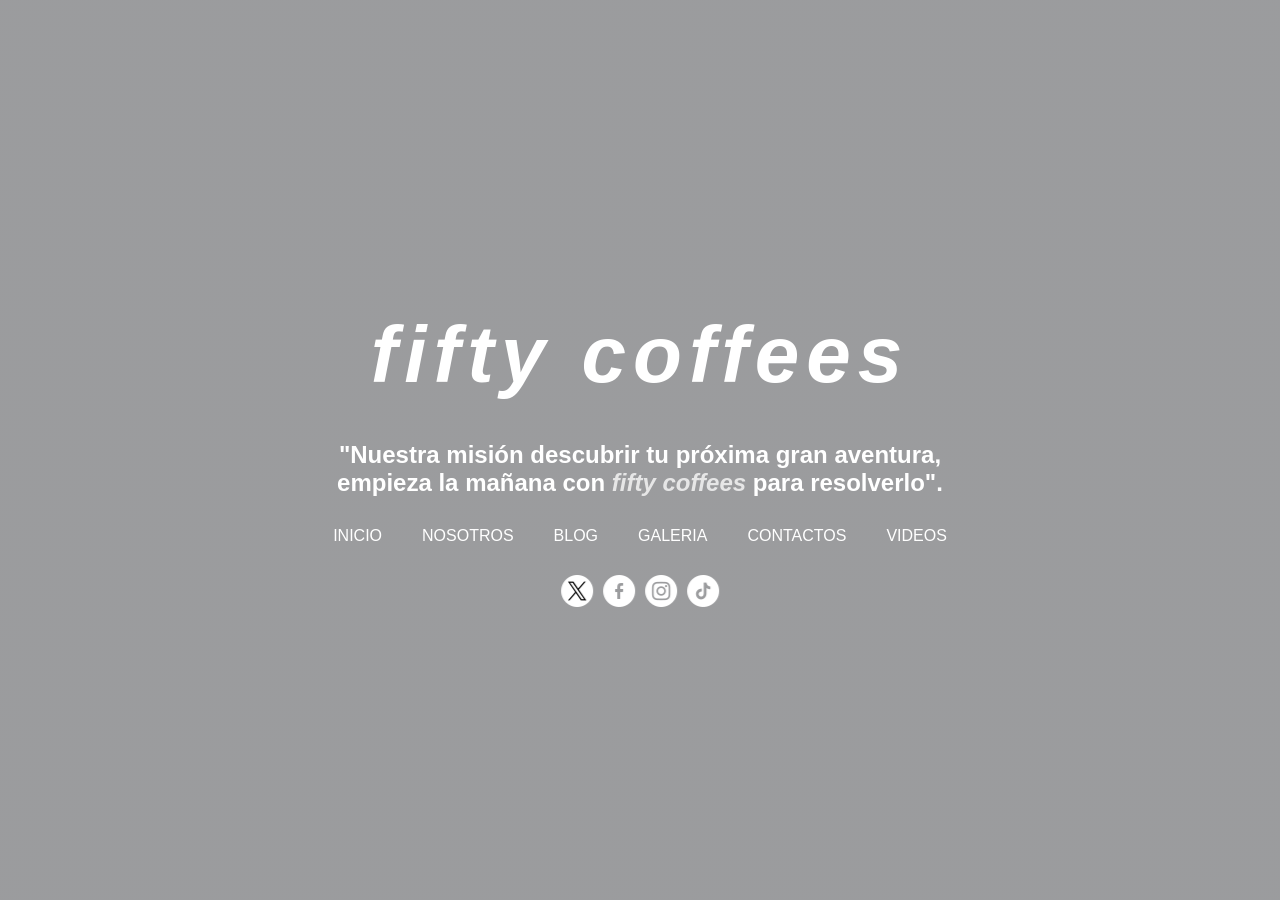
<file: index.html>
<!DOCTYPE html>
<html lang="es">
<head>
    <meta charset="UTF-8">
    <meta name="viewport" content="width=device-width, initial-scale=1.0">
    <title>inicio</title>
    <link rel="stylesheet" href="css/estilos.css">
    <link rel="stylesheet" href="css/all.min.css">
    <link rel="shortcut icon" href="https://images.squarespace-cdn.com/content/v1/530e6f89e4b0f62bb1b853af/1398958611618-LT9PMYG68GPC86O6XT51/favicon.ico?format=100w" type="image/x-icon">
</head>
<body> 
    <main>
        <audio src="audio/creep - radio head.mp3" autoplay loop></audio>        
        <div id="contenedor">
            <h1>fifty coffees</h1>
            <h2>"Nuestra misión descubrir tu próxima gran aventura, empieza la mañana con <span>fifty coffees</span> para resolverlo".</h2>
            <nav>
                <ul class="menu">
                    <li><a href="index.html">Inicio</a></li>
                    <li><a href="nosotros.html">Nosotros</a></li>
                    <li><a href="blog.html">Blog</a></li>
                    <li><a href="galeria.html">Galeria</a></li>
                    <li><a href="contactos.html">Contactos</a></li>
                    <li><a href="blog.html">Videos</a></li>
                </ul>
            </nav>
            <div>
                <ul class="redes">
                    <li><a href="https://x.com/fifty_coffees"><img src="img/gorjeo.png" alt=""></a></li>
                    <li><a href="https://web.facebook.com/lindsay.ratowsky"><img src="img/facebook.png" alt=""></a></li>
                    <li><a href="https://www.instagram.com/fifty_coffees/"><img src="img/instagram.png" alt=""></a></li>
                    <li><a href="https://www.tiktok.com/@fiftysixcoffee_eatery?is_from_webapp=1&sender_device=pc"><img src="img/tik-tok.png" alt=""></a></li>
                </ul>
                
            </div>
        </div>
    </main>


        
</body>
</html>
</file>
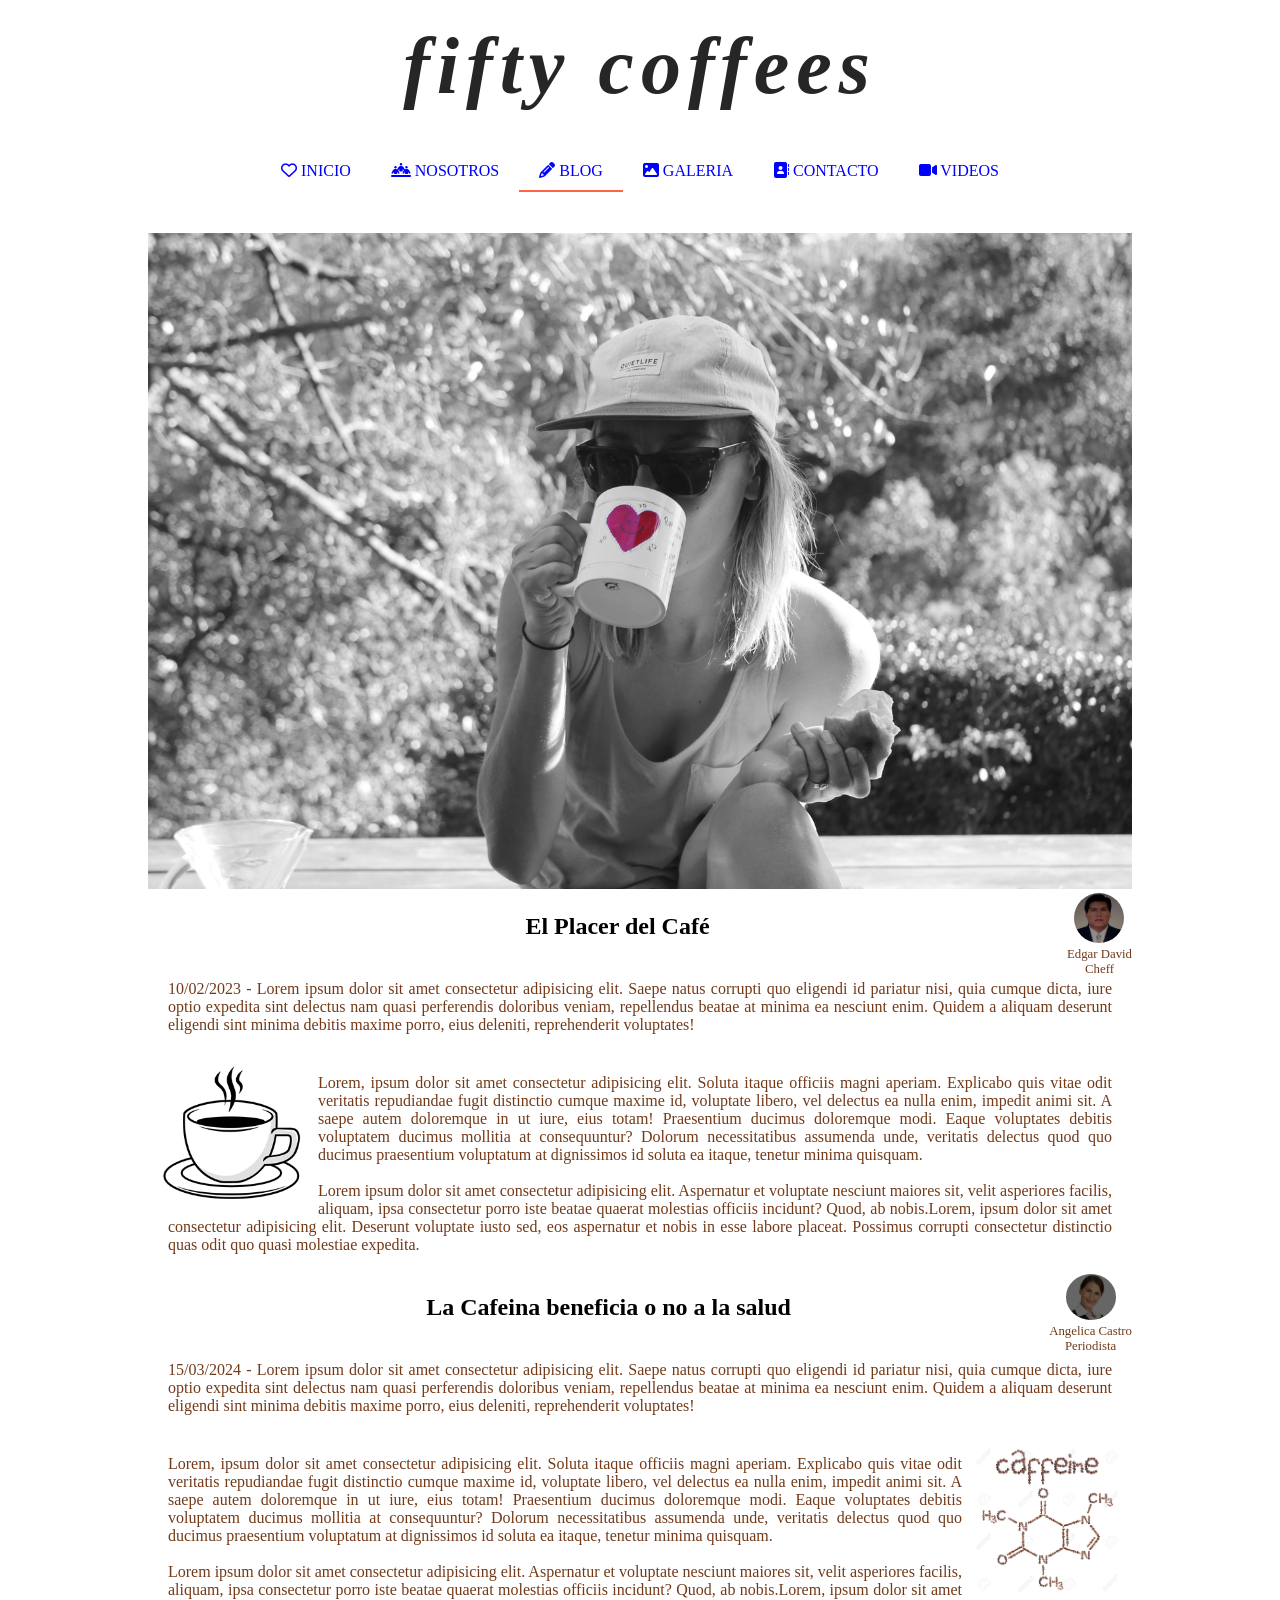
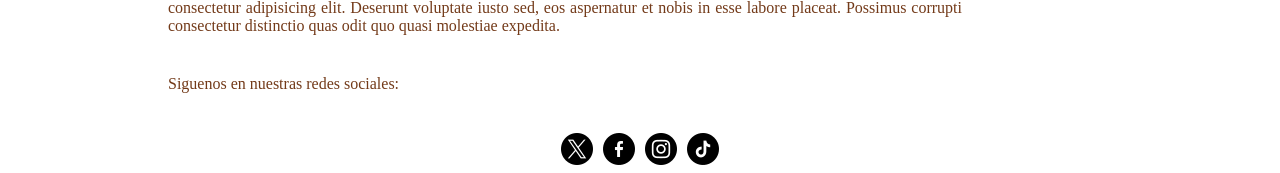
<file: blog.html>
<!DOCTYPE html>
<html lang="es">
<head>
    <meta charset="UTF-8">
    <meta name="viewport" content="width=device-width, initial-scale=1.0">
    <title>Blog</title>
    <link rel="stylesheet" href="css/estilos.css">
    <link rel="shortcut icon" href="https://images.squarespace-cdn.com/content/v1/530e6f89e4b0f62bb1b853af/1398958611618-LT9PMYG68GPC86O6XT51/favicon.ico?format=100w" type="image/x-icon">
    <link rel="stylesheet" href="css/all.min.css">
</head>
<body>
    <audio src="audio/creep - radio head.mp3" autoplay loop></audio> 
    <div id="cafe">
        
        <nav id="navegador">
            <h1><a href="index.html">fifty coffees</a></h1>
            <ul class="menu">
                <li><a href="index.html"><i class="fa-regular fa-heart"></i> Inicio</a></li>
                <li><a href="nosotros.html"><i class="fa-solid fa-people-line"></i> Nosotros</a></li>
                <li id="caf"><a href="blog.html"><i class="fa-solid fa-pencil"></i> blog</a></li>
                <li><a href="galeria.html"><i class="fa-solid fa-image"></i> Galeria</a></li>
                <li><a href="contactos.html"><i class="fa-solid fa-address-book"></i> Contacto</a></li>
                <li><a href="videos.html"><i class="fa-solid fa-video"></i> Videos</a></li>
            </ul>
        </nav>

        <div id="contenido">
            <div id="bebe">
                <img src="img/image-asset.jpeg" alt="salud">
            </div>
            <figure>
                <img src="img/foto edr.jpg" alt="foto_edr" id="foto">
                <figcaption>Edgar David<br> Cheff</figcaption>
            </figure>
            
            <h2>El Placer del Café</h2>                                   
            <p>10/02/2023 - Lorem ipsum dolor sit amet consectetur adipisicing elit. Saepe natus corrupti quo eligendi id pariatur nisi, quia cumque dicta, iure optio expedita sint delectus nam quasi perferendis doloribus veniam, repellendus beatae at minima ea nesciunt enim. Quidem a aliquam deserunt eligendi sint minima debitis maxime porro, eius deleniti, reprehenderit voluptates!</p>        
            <img src="img/taza.png" alt="taza" id="taza" width="150"> 
            <p>Lorem, ipsum dolor sit amet consectetur adipisicing elit. Soluta itaque officiis magni aperiam. Explicabo quis vitae odit veritatis repudiandae fugit distinctio cumque maxime id, voluptate libero, vel delectus ea nulla enim, impedit animi sit. A saepe autem doloremque in ut iure, eius totam! Praesentium ducimus doloremque modi. Eaque voluptates debitis voluptatem ducimus mollitia at consequuntur? Dolorum necessitatibus assumenda unde, veritatis delectus quod quo ducimus praesentium voluptatum at dignissimos id soluta ea itaque, tenetur minima quisquam.<br><br>Lorem ipsum dolor sit amet consectetur adipisicing elit. Aspernatur et voluptate nesciunt maiores sit, velit asperiores facilis, aliquam, ipsa consectetur porro iste beatae quaerat molestias officiis incidunt? Quod, ab nobis.Lorem, ipsum dolor sit amet consectetur adipisicing elit. Deserunt voluptate iusto sed, eos aspernatur et nobis in esse labore placeat. Possimus corrupti consectetur distinctio quas odit quo quasi molestiae expedita.</p>
            <figure>
                <img src="img/foto mrs.jpg" alt="foto_mrs" id="foto">
                <figcaption>Angelica Castro<br>Periodista</figcaption>
            </figure>
            
            <h2>La Cafeina beneficia o no a la salud</h2>                                   
            <p>15/03/2024 - Lorem ipsum dolor sit amet consectetur adipisicing elit. Saepe natus corrupti quo eligendi id pariatur nisi, quia cumque dicta, iure optio expedita sint delectus nam quasi perferendis doloribus veniam, repellendus beatae at minima ea nesciunt enim. Quidem a aliquam deserunt eligendi sint minima debitis maxime porro, eius deleniti, reprehenderit voluptates!</p>        
            <img src="img/cafeina.jpg" alt="cafeina" id="cafeina" width="150"> 
            <p>Lorem, ipsum dolor sit amet consectetur adipisicing elit. Soluta itaque officiis magni aperiam. Explicabo quis vitae odit veritatis repudiandae fugit distinctio cumque maxime id, voluptate libero, vel delectus ea nulla enim, impedit animi sit. A saepe autem doloremque in ut iure, eius totam! Praesentium ducimus doloremque modi. Eaque voluptates debitis voluptatem ducimus mollitia at consequuntur? Dolorum necessitatibus assumenda unde, veritatis delectus quod quo ducimus praesentium voluptatum at dignissimos id soluta ea itaque, tenetur minima quisquam.<br><br>Lorem ipsum dolor sit amet consectetur adipisicing elit. Aspernatur et voluptate nesciunt maiores sit, velit asperiores facilis, aliquam, ipsa consectetur porro iste beatae quaerat molestias officiis incidunt? Quod, ab nobis.Lorem, ipsum dolor sit amet consectetur adipisicing elit. Deserunt voluptate iusto sed, eos aspernatur et nobis in esse labore placeat. Possimus corrupti consectetur distinctio quas odit quo quasi molestiae expedita.</p>
            <p>Siguenos en nuestras redes sociales:</p>
        </div>
        <div>
            <ul class="redes">
                <li><a href="https://x.com/fifty_coffees"><img src="img/gorjeo.png" alt=""></a></li>
                <li><a href="https://web.facebook.com/lindsay.ratowsky"><img src="img/facebook.png" alt=""></a></li>
                <li><a href="https://www.instagram.com/fifty_coffees/"><img src="img/instagram.png" alt=""></a></li>
                <li><a href="https://www.tiktok.com/@fiftysixcoffee_eatery?is_from_webapp=1&sender_device=pc"><img src="img/tik-tok.png" alt=""></a></li>
            </ul>
            
        </div>


    </div>

    
</body>
</html>
</file>
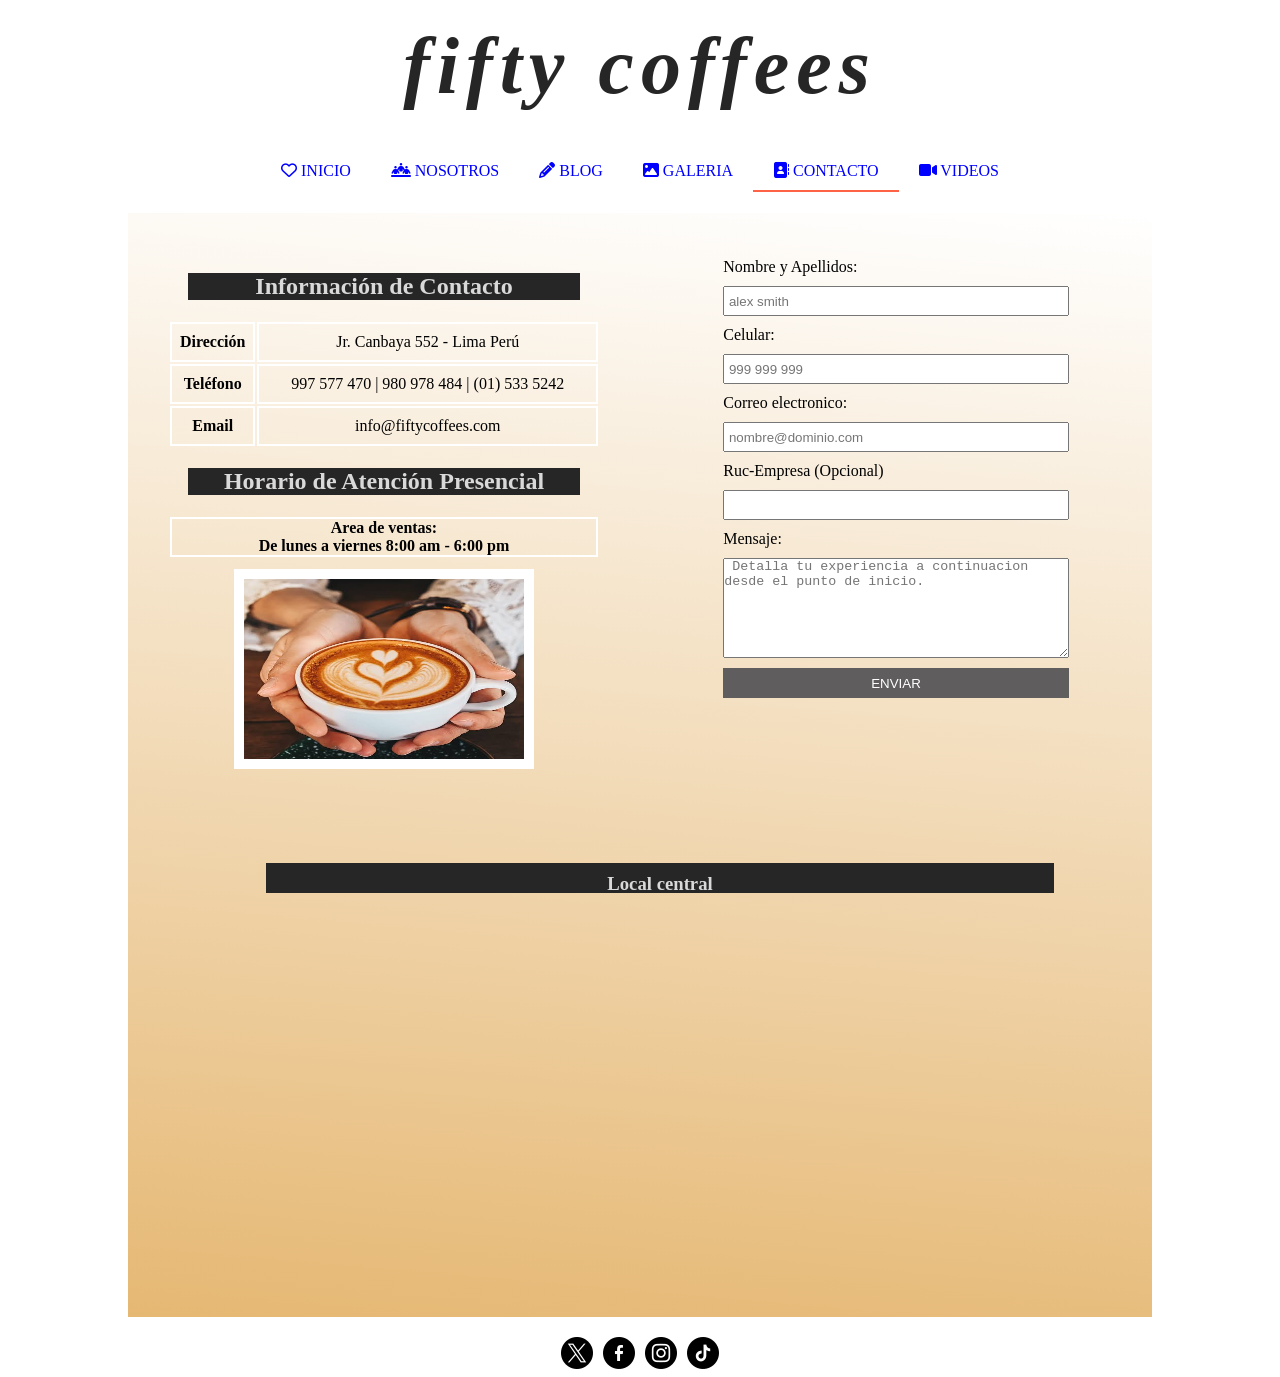
<file: contactos.html>
<!DOCTYPE html>
<html lang="en">
<head>
    <meta charset="UTF-8">
    <meta name="viewport" content="width=device-width, initial-scale=1.0">
    <title>contactos</title>
    <link rel="stylesheet" href="css/estilos.css">
    <link rel="shortcut icon" href="https://images.squarespace-cdn.com/content/v1/530e6f89e4b0f62bb1b853af/1398958611618-LT9PMYG68GPC86O6XT51/favicon.ico?format=100w" type="image/x-icon">
    <link rel="stylesheet" href="css/all.min.css">
</head>
<body>
    <audio src="audio/creep - radio head.mp3" autoplay loop></audio>
    <div id="cafe">
        <nav id="navegador">
            <h1><a href="index.html">fifty coffees</a></h1>
            <ul class="menu">
                <li><a href="index.html"><i class="fa-regular fa-heart"></i> Inicio</a></li>
                <li><a href="nosotros.html"><i class="fa-solid fa-people-line"></i> Nosotros</a></li>
                <li><a href="blog.html"><i class="fa-solid fa-pencil"></i> blog</a></li>
                <li><a href="galeria.html"><i class="fa-solid fa-image"></i> Galeria</a></li>
                <li id="caf"><a href="contactos.html"><i class="fa-solid fa-address-book"></i> Contacto</a></li>
                <li><a href="videos.html"><i class="fa-solid fa-video"></i> Videos</a></li>
            </ul>
        </nav>

        <div id="contactos">
            <div id="datos">
                <div id="tabla">
                    <h2>Información de Contacto</h2>
                    <table>
                        <tr>
                            <th>Dirección</th>
                            <td>Jr. Canbaya 552 - Lima Perú</td>
                        </tr>
                        <tr>
                            <th>Teléfono</th>
                            <td> 997 577 470 | 980 978 484 | (01) 533 5242</td>
                        </tr>
                        <tr>
                            <th>Email</th>
                            <td>info@fiftycoffees.com</td>
                        </tr>
                    </table>
                    <h2>Horario de Atención Presencial</h2>
                    <table> 
                        <tr>
                            <th>Area de ventas: <br>
                            De lunes a viernes 8:00 am - 6:00 pm</th>
                        </tr>
                    </table>
                    <img src="img/images (1).jpg" alt="">
                </div>
                <div id="formulario">
                    <form action="">
                        <label for="nombre">Nombre y Apellidos:</label>
                        <input type="text" id="nombre" name="nombre" placeholder=" alex smith">
                        <label for="telefono">Celular:</label>
                        <input type="tel" id="celular" name="telefono" placeholder=" 999 999 999 ">
                        <label for="email">Correo electronico:</label>
                        <input type="email" id="correo" name="email" placeholder=" nombre@dominio.com">
                        <label for="RUC">Ruc-Empresa (Opcional)</label>
                        <input type="text" id="ruc" name="RUC">
                        <label for="mensaje">Mensaje:</label>
                        <textarea id="mensaje" name="mensaje" placeholder=" Detalla tu experiencia a continuacion desde el punto de inicio."></textarea>
                        <button id="boton" type="submit">Enviar</button>
                    </form>
                </div>
            </div>
            <div id="mapa">
                <h3>Local central</h3>
                <iframe src="https://www.google.com/maps/embed?pb=!1m18!1m12!1m3!1d3900.187882168479!2d-77.0420919852036!3d-12.04637329144109!2m3!1f0!2f0!3f0!3m2!1i1024!2i768!4f13.1!3m3!1m2!1s0x9105c8e7b9a5e6b7%3A0x8c8c8c8c8c8c8c8c!2sJr.%20Canbaya%20552%2C%20Lima%2015000%2C%20Per%C3%BA!5e0!3m2!1ses-419!2sus!4v1623456789012" width="600" height="450" style="border:0;" allowfullscreen="" loading="lazy"></iframe>
            </div>
        </div>
        <div>
            <ul class="redes">
                <li><a href="https://x.com/fifty_coffees"><img src="img/gorjeo.png" alt=""></a></li>
                <li><a href="https://web.facebook.com/lindsay.ratowsky"><img src="img/facebook.png" alt=""></a></li>
                <li><a href="https://www.instagram.com/fifty_coffees/"><img src="img/instagram.png" alt=""></a></li>
                <li><a href="https://www.tiktok.com/@fiftysixcoffee_eatery?is_from_webapp=1&sender_device=pc"><img src="img/tik-tok.png" alt=""></a></li>
            </ul>
            
        </div>
    </div>
</body>
</html>
</file>
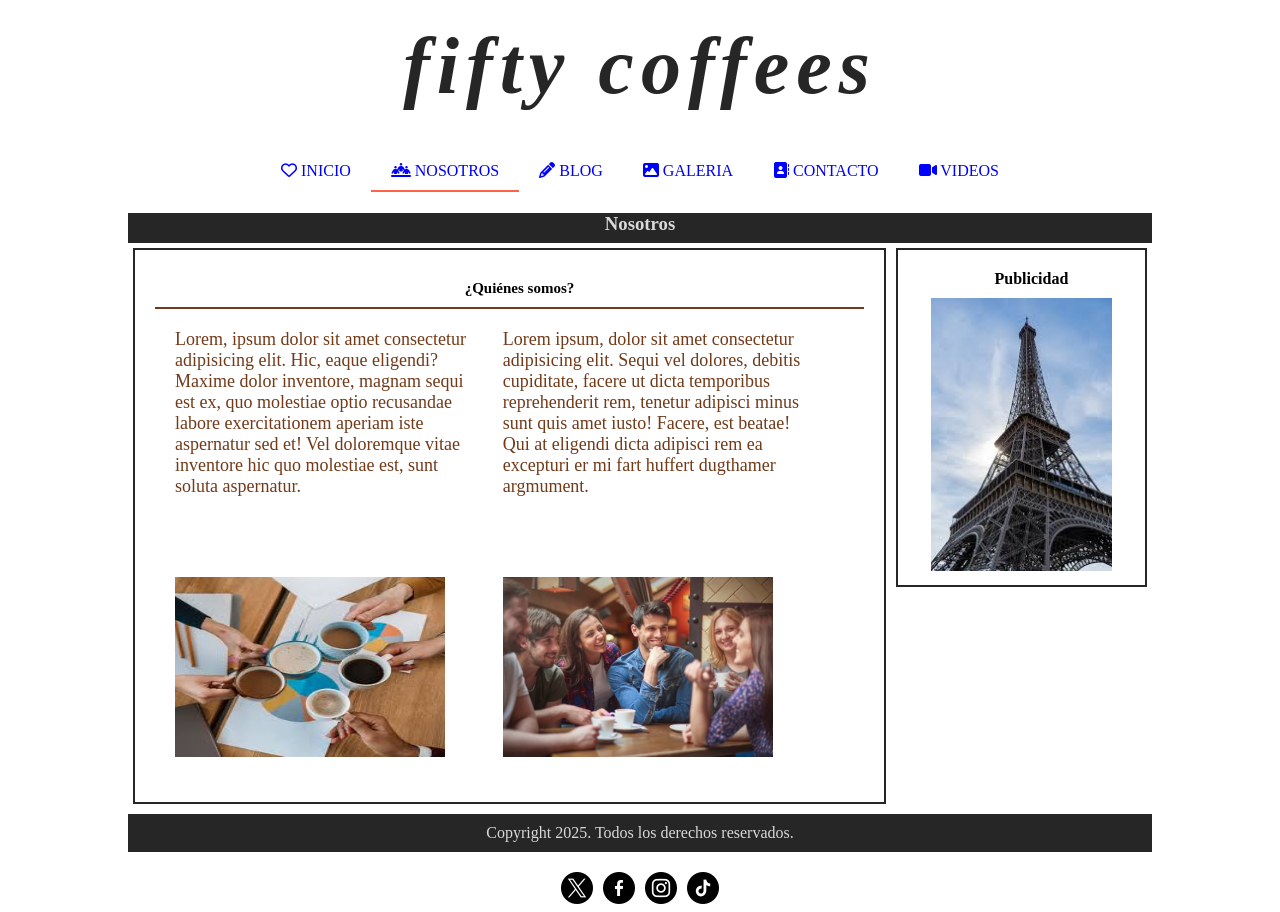
<file: nosotros.html>
<!DOCTYPE html>
<html lang="es">
<head>
    <meta charset="UTF-8">
    <meta name="viewport" content="width=device-width, initial-scale=1.0">
    <title>Nosotros</title>
    <link rel="stylesheet" href="css/estilos.css">
    <link rel="shortcut icon" href="https://images.squarespace-cdn.com/content/v1/530e6f89e4b0f62bb1b853af/1398958611618-LT9PMYG68GPC86O6XT51/favicon.ico?format=100w" type="image/x-icon">
    <link rel="stylesheet" href="css/all.min.css">
</head>
<body>
        <audio src="audio/creep - radio head.mp3" autoplay loop></audio>
        <div id="cafe">
            <nav id="navegador">
                <h1><a href="index.html">fifty coffees</a></h1>
                <ul class="menu">
                    <li><a href="index.html"><i class="fa-regular fa-heart"></i> Inicio</a></li>
                    <li id="caf"><a href="nosotros.html"><i class="fa-solid fa-people-line"></i> Nosotros</a></li>
                    <li ><a href="blog.html"><i class="fa-solid fa-pencil"></i> blog</a></li>
                    <li><a href="galeria.html"><i class="fa-solid fa-image"></i> Galeria</a></li>
                    <li><a href="contactos.html"><i class="fa-solid fa-address-book"></i> Contacto</a></li>
                    <li><a href="videos.html"><i class="fa-solid fa-video"></i> Videos</a></li>
                </ul>
            </nav>
        <div id="nosotros"> 
            <h3>Nosotros</h3>
            <div id="contenid">
                <div id="informacion">
                    <div id="titulo_nosotros"><h4>¿Quiénes somos?</h4>
                    <hr></div>
                    <div id="cont_nosotros">
                        <div>
                            <p>Lorem, ipsum dolor sit amet consectetur adipisicing elit. Hic, eaque eligendi? Maxime dolor inventore, magnam sequi est ex, quo molestiae optio recusandae labore exercitationem aperiam iste aspernatur sed et! Vel doloremque vitae inventore hic quo molestiae est, sunt soluta aspernatur.</p>
                            <img src="img/descarga.jpg" alt="">
                        </div>
                        <div>
                            <p>Lorem ipsum, dolor sit amet consectetur adipisicing elit. Sequi vel dolores, debitis cupiditate, facere ut dicta temporibus reprehenderit rem, tenetur adipisci minus sunt quis amet iusto! Facere, est beatae! Qui at eligendi dicta adipisci rem ea excepturi er mi fart huffert dugthamer argmument.</p>
                            <img src="img/images.jpg" alt="">
                        </div>
                    </div>
                </div>
                <div id="publicidad">
                    <h4>Publicidad</h4>
                    <img src="img/descarga (1).jpg" alt="">
                </div>
            </div>
         <footer id="footer_nosotros">
            <p>Copyright 2025. Todos los derechos reservados.</p>
            </footer>
            <div id="redes">
                <ul class="redes">
                    <li><a href="https://x.com/fifty_coffees"><img src="img/gorjeo.png" alt=""></a></li>
                    <li><a href="https://web.facebook.com/lindsay.ratowsky"><img src="img/facebook.png" alt=""></a></li>
                    <li><a href="https://www.instagram.com/fifty_coffees/"><img src="img/instagram.png" alt=""></a></li>
                    <li><a href="https://www.tiktok.com/@fiftysixcoffee_eatery?is_from_webapp=1&sender_device=pc"><img src="img/tik-tok.png" alt=""></a></li>
                </ul>
            </div>
        </div>
</body>
</html>
</body>
</html>
</file>
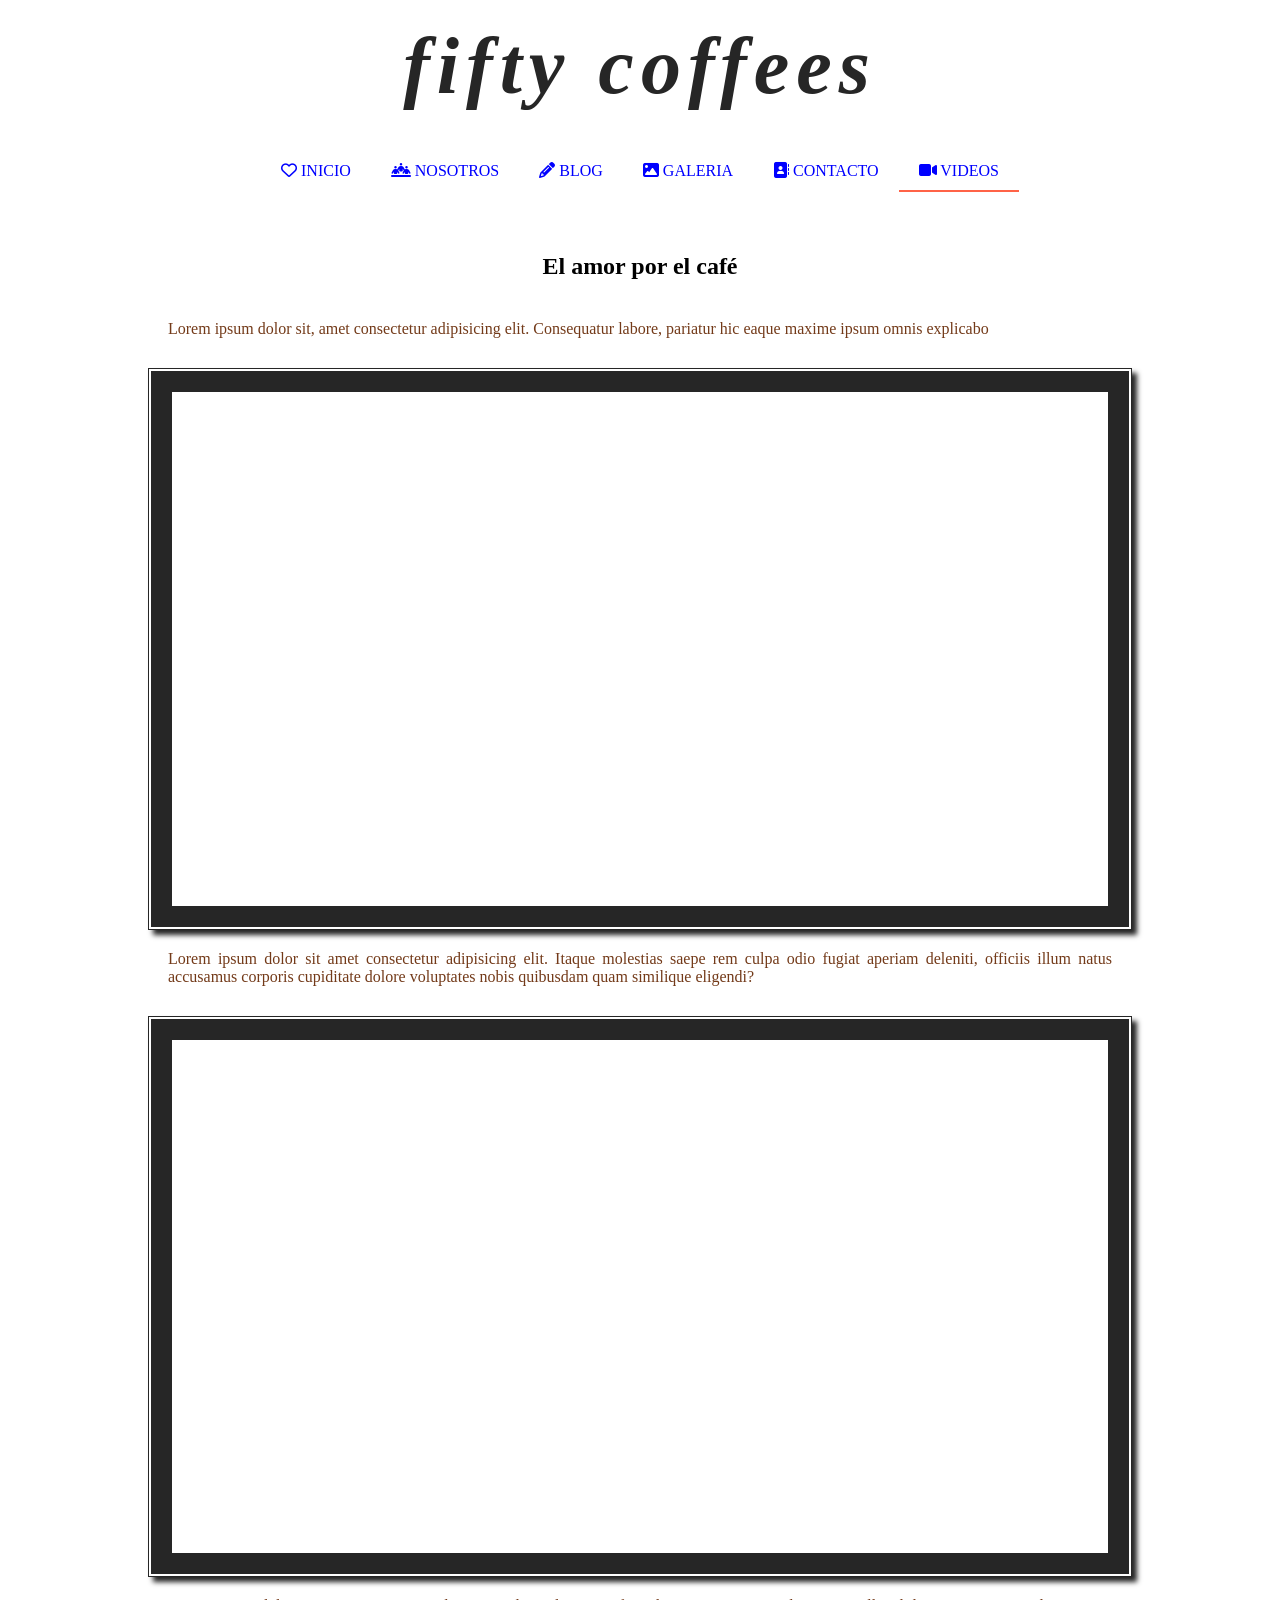
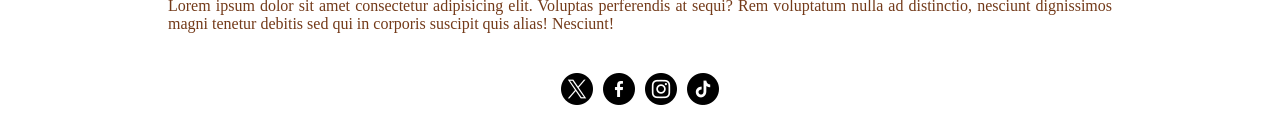
<file: videos.html>
<!DOCTYPE html>
<html lang="es">
<head>
    <meta charset="UTF-8">
    <meta name="viewport" content="width=device-width, initial-scale=1.0">
    <title>Videos</title>
    <link rel="stylesheet" href="css/estilos.css">
    <link rel="shortcut icon" href="https://images.squarespace-cdn.com/content/v1/530e6f89e4b0f62bb1b853af/1398958611618-LT9PMYG68GPC86O6XT51/favicon.ico?format=100w" type="image/x-icon">
    <link rel="stylesheet" href="css/all.min.css">
</head>
<body>
    <div id="cafe">        
        <nav id="navegador">
            <h1><a href="index.html">fifty coffees</a></h1>
            <ul class="menu">
                <li><a href="index.html"><i class="fa-regular fa-heart"></i> Inicio</a></li>
                <li><a href="nosotros.html"><i class="fa-solid fa-people-line"></i> Nosotros</a></li>
                <li><a href="blog.html"><i class="fa-solid fa-pencil"></i> blog</a></li>
                <li><a href="galeria.html"><i class="fa-solid fa-image"></i> Galeria</a></li>
                <li><a href="contactos.html"><i class="fa-solid fa-address-book"></i> Contacto</a></li>
                <li id="caf"><a href="videos.html"><i class="fa-solid fa-video"></i> Videos</a></li>
            </ul>
        </nav>
        
        <div id="contenido">
            <h2>El amor por el café</h2>
            <p>Lorem ipsum dolor sit, amet consectetur adipisicing elit. Consequatur labore, pariatur hic eaque maxime ipsum omnis explicabo</p>
            <div class="video youtube">
                <iframe src="https://www.youtube.com/embed/c76_9R16yeI?si=jv0NYKBIZkeTS6PY&amp;start=23" title="YouTube video player" 
                frameborder="0" 
                allow="accelerometer; autoplay; clipboard-write; encrypted-media; gyroscope; picture-in-picture; web-share" referrerpolicy="strict-origin-when-cross-origin" 
                allowfullscreen></iframe>                              
            </div>
            <p>Lorem ipsum dolor sit amet consectetur adipisicing elit. Itaque molestias saepe rem culpa odio fugiat aperiam deleniti, officiis illum natus accusamus corporis cupiditate dolore voluptates nobis quibusdam quam similique eligendi?</p>
            <div class="video vimeo">
                <iframe src="https://player.vimeo.com/video/314004581?h=acb1e72068"
                frameborder="0" 
                allow="autoplay; fullscreen; picture-in-picture" 
                allowfullscreen></iframe>
            </div>
            <p>Lorem ipsum dolor sit amet consectetur adipisicing elit. Voluptas perferendis at sequi? Rem voluptatum nulla ad distinctio, nesciunt dignissimos magni tenetur debitis sed qui in corporis suscipit quis alias! Nesciunt!</p>
            
        </div>


        <div>
            <ul class="redes">
                <li><a href="https://x.com/fifty_coffees"><img src="img/gorjeo.png" alt=""></a></li>
                <li><a href="https://web.facebook.com/lindsay.ratowsky"><img src="img/facebook.png" alt=""></a></li>
                <li><a href="https://www.instagram.com/fifty_coffees/"><img src="img/instagram.png" alt=""></a></li>
                <li><a href="https://www.tiktok.com/@fiftysixcoffee_eatery?is_from_webapp=1&sender_device=pc"><img src="img/tik-tok.png" alt=""></a></li>
            </ul>
            
        </div>


    </div>

    
</body>
</html>
</file>
<file: css/estilos.css>
*{
    margin:0;
    padding:0;
    box-sizing: border-box;
    --color1:#733A19;
    --color2:#D9BD9C;
    --color3:#D9D9D9;
    --color4:#262626;
}
main{
    min-height: 100vh;
   background: linear-gradient(rgba(5,7,12,0.4),rgba(5,7,12,0.4)),
   url("https://images.squarespace-cdn.com/content/v1/530e6f89e4b0f62bb1b853af/1415804413001-EY599HTB0S4UHJB48WVN/IMG_6516.JPG") no-repeat center center fixed; 
    background-size:cover;/*cubrir todo*/
    color:white;
    
}

#contenedor{    
    position:absolute;
    top:50%;
    left:50%;
    transform: translateX(-50%) translateY(-50%);
    text-align: center;  
    font-family: Helvetica, sans-serif;    
}
#navegador{
    position: sticky;
    top:0;
    background-color: white;
    z-index: 20;
    border:1px solid white;
}
.menu{
    display: flex;
    list-style-type: none;
    justify-content: center;
    margin:20px;
}
.menu li{
    padding:10px
}
.menu li a{
    text-decoration: none;
    padding:10px;
    text-transform: uppercase;
    color:white
}
.menu li a:hover{
    opacity: 0.5;
}

.redes{
    display: flex;
    list-style-type: none;
    justify-content: center;
    
}
.redes li a{
    padding: 5px;
}
.redes li a:hover{
    opacity: 0.5;
}
.redes li a img{
    filter: invert(100%);
}
h1{
    font-size: 5em;
    letter-spacing: 7px;
    padding:20px;
    font-style: italic;
    text-align: center;
    
}

span{
    font-style: oblique;
    opacity: 0.75;
}
h2{
    font-size: 1.5em;
    margin: 20px;
    text-align: center;
    
}
#cafe{
    width: 80%;
    margin:auto;
    height: 100%;
}
#cafe nav ul a{
    color:blue
}
#caf{
    border-bottom: 2px solid tomato;
}
#contenido{
    padding:20px;
}
#bebe img{
    width: 100%;
}
#cafe .redes li a img{
    filter: invert(0);
}
h1 a{
    color:var(--color4);
    text-decoration: none;
    
}
h1 a:hover{
    opacity: 50%;
}
#taza{
     float:left; 
     margin:10px;    
}
#cafeina{
    float:right;
    margin:10px;
}
#foto{
    width:50px;
    border-radius: 50%;    
}
figure{
    float:right;
    text-align: center;
    font-size: 0.8em;
    color:#733A19
}
#contenido p{
    text-align: justify;
    padding:20px;
    color: var(--color1);
    

}

/*Galeria
# Esto es el contenedor donde meterémos las imágenes*/
#galeria {
  /*width: 1250px;  /*el ancho nos limitara el numero de imagenes por fila.  */
  margin: auto; /*# esto es para centrar todas las imagenes*/
  
  display: flex;
  flex-direction: row;
  justify-content: center;
  align-items: center;
  flex-wrap: wrap;
}

.item {
    width: 30%;  
    margin:10px;
    text-align: center; 
     
}

.item img {
  width:100%;
  box-shadow: 5px 5px 5px var(--color4);
  
}
.item a{
    opacity: 0.7;
}
.item a:hover{
    opacity: 1;
}
#contenido .item p{
    text-align: center;
    color:var(--color1);
    font-style: italic;
   
}.video{
    border:4px double var(--color4);
    position:relative;
    padding-bottom: 56.25%;
    height:0 ;
    margin-top: 10px;
    box-shadow: 5px 5px 5px var(--color4);
    z-index: 10;

}
.video iframe{
    width: 100%;
    position:absolute;
    top:0;
    left:0;
    width: 100%;
    height: 100%;

}
#nosotros h3{
    text-align: center;
    
    background-color: var(--color4);
    color: var(--color3);
    width: 100%;
    height: 30px;
}
#informacion{
    width: 75%;
    font-size: 15px;
    margin: 5px;
    padding: 20px;
    border: 2px solid var(--color4);
}
#contenid h4{
    margin: 10px;
    text-align: center;
    width: 100%;
}
hr{
    border: 1px solid var(--color1);
}
#cont_nosotros{
    width: 100%;
    margin: 20px;
    color: var(--color1);
    display: flex;
    column-gap: 20px;
    column-rule: 2px solid var(--color1);
}
#cont_nosotros {
    width: 90%;
    font-size: 18px;
}
#cont_nosotros img{
    margin-top: 80px;
    width: 270px;
    height: 180px;
}
#publicidad{
    width: 25%;
    height: 100%;
    margin: 5px;
    padding: 10px;
    text-align: center;
    border: 2px solid var(--color4);
}
#publicidad img{
    width: 80%;
    height: 100%;
}
#contenid{
    display: flex;
    justify-content: center;
}
#footer_nosotros{
    text-align: center;
    background-color: var(--color4);
    color: var(--color3);
    width: 100%;
    padding: 10px;
    margin-top: 5px;
    margin-bottom: 20px;
}
#contactos{
    background:linear-gradient(185deg, white, rgba(227, 177, 102, 0.915))
}
#tabla{
    text-align: center;
    width: 50%;
    margin: 20px;
    padding: 20px;
    text-align: center;
}
#tabla h2{
    background-color: var(--color4);
    color: var(--color3);
}
#tabla img{
    margin: 10px;
    border: 10px solid white;
    width: 300px;
    height: 200px;
}
#tabla th, tr, td{
    height: 40px;
    border: 2px solid white;
}
#datos{
    display: flex;
    justify-content: center;
}
#formulario{
    width: 50%;
    margin: 20px;
    padding: 20px;
    text-align: center;
}
table{
    width: 100%;
}
form{
    display: flex;
    flex-direction: column;
    justify-content: center;
    align-items: center;
}
form label{
    width: 80%;
    text-align: left;
    margin: 5px;
}
form input{
    width: 80%;
    height: 30px;
    margin: 5px;
}
#mensaje{
    width: 80%;
    height: 100px;
    margin: 5px;
}
#boton{
    width: 80%;
    height: 30px;
    margin: 5px;
    background-color: rgb(95, 93, 93);
    color: white;
    text-transform: uppercase;
    border: none;
}
#mapa{
    width: 100%;
    margin: 20px;
    padding: 20px;
    text-align: center;
   
}
#mapa h3{
    background-color: var(--color4);
    color: var(--color3);
    margin: auto;
    padding: 10px;
    width: 80%;
    height: 30px;
}
iframe{
    border: 20px solid var(--color4);
    width: 80%;
    height: 400px;
}
</file>
